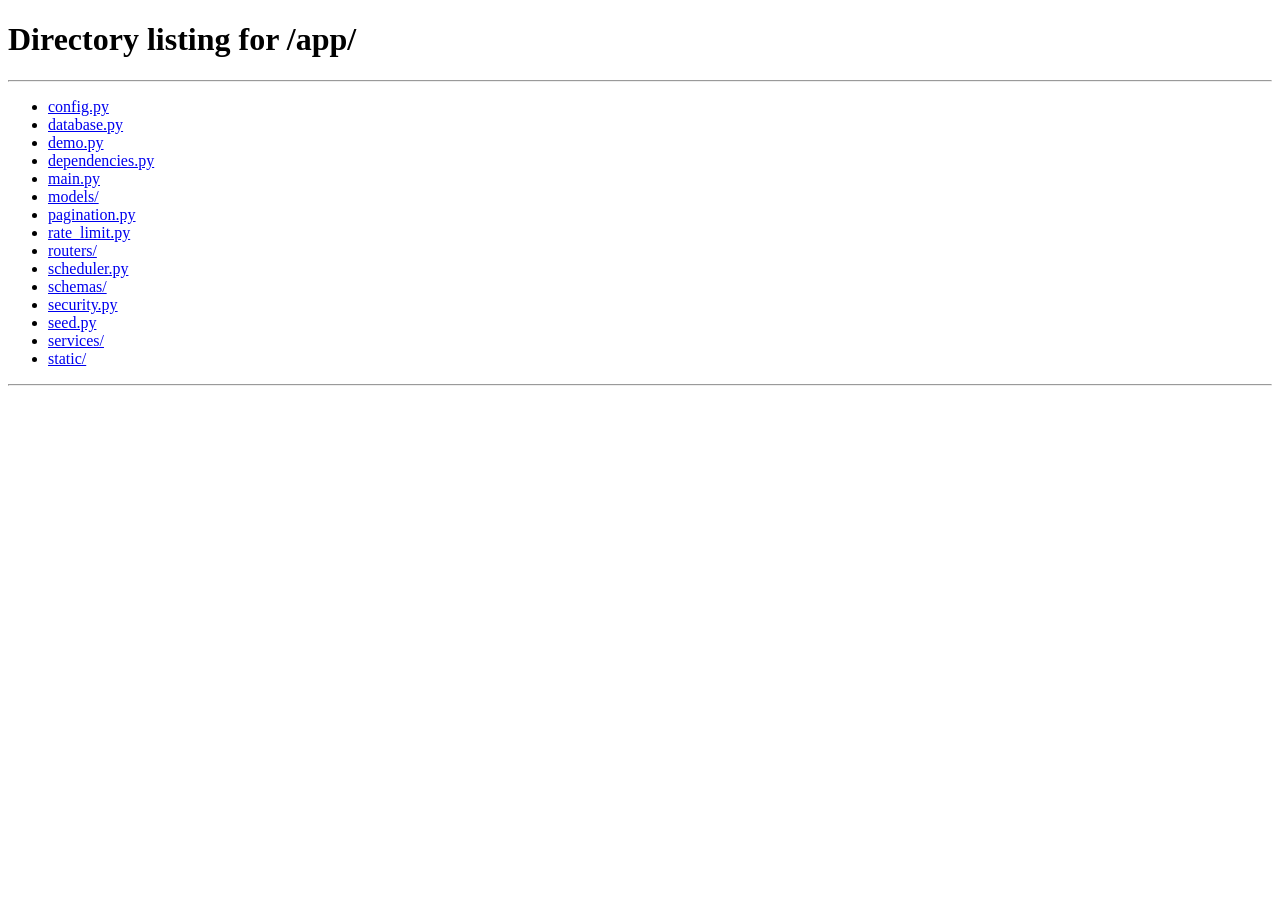
<file: app/static/history.html>
<!doctype html>
<html lang="en">
  <head>
    <meta charset="utf-8" />
    <meta name="viewport" content="width=device-width, initial-scale=1" />
    <title>Movement history | Smart Warehouse</title>
    <link rel="stylesheet" href="css/style.css" />
    <script type="module" src="js/history.js"></script>
  </head>
  <body>
    <div class="shell" id="shell">
      <main class="content" id="main" hidden>
        <div class="page-head">
          <div>
            <h1>Movement history</h1>
            <p>Every stock change, newest first. Movements are never edited or deleted.</p>
          </div>
        </div>

        <form class="toolbar" id="filters">
          <div class="field">
            <label for="product_id">Product</label>
            <select id="product_id" name="product_id"></select>
          </div>
          <div class="field">
            <label for="location_id">Location</label>
            <select id="location_id" name="location_id"></select>
          </div>
          <div class="field">
            <label for="type">Type</label>
            <select id="type" name="type"></select>
          </div>
          <div class="field" id="user-field" hidden>
            <label for="user_id">User</label>
            <select id="user_id" name="user_id"></select>
          </div>
          <div class="field">
            <label for="date_from">From date</label>
            <input id="date_from" name="date_from" type="date" />
          </div>
          <div class="field">
            <label for="date_to">To date</label>
            <input id="date_to" name="date_to" type="date" />
          </div>
          <button class="btn btn-quiet" type="reset">Clear filters</button>
        </form>

        <p id="message" class="msg" hidden></p>

        <div class="table-wrap">
          <table>
            <thead>
              <tr>
                <th>Time</th>
                <th>Type</th>
                <th>Product</th>
                <th>From</th>
                <th>To</th>
                <th class="num">Quantity</th>
                <th>User</th>
                <th>Reason</th>
              </tr>
            </thead>
            <tbody id="rows"></tbody>
          </table>
        </div>
        <div class="pager" id="pager"></div>
      </main>
    </div>
  </body>
</html>
</file>
<file: app/static/css/style.css>
/* Smart Warehouse — one stylesheet, no inline styles (the CSP forbids them).
   Look: concrete floor, slate racking, yellow rack labels. Red only means "below reorder point". */

:root {
  --concrete: #e7e8e4;
  --paper: #f8f8f6;
  --slate: #1f262d;
  --slate-2: #2c353e;
  --ink: #1f262d;
  --ink-soft: #5a636c;
  --line: #c9ccc6;
  --label: #f2c230;
  --label-ink: #1b1b17;
  --steel: #2f5d7c;
  --steel-dark: #234a63;
  --alert: #b93a28;
  --alert-bg: #f6e2dd;
  --ok: #3b7449;
  --ok-bg: #e0eee2;
  --focus: #2f5d7c;

  --font-sign: "Bahnschrift", "DIN Alternate", "Roboto Condensed", "Arial Narrow", sans-serif;
  --font-body: "Segoe UI", system-ui, -apple-system, "Helvetica Neue", Arial, sans-serif;

  --step--1: 0.8125rem;
  --step-0: 0.9375rem;
  --step-1: 1.125rem;
  --step-2: 1.5rem;
  --step-3: 2rem;

  --radius-sm: 3px;
  --radius: 6px;
  --sidebar: 15rem;
}

*,
*::before,
*::after {
  box-sizing: border-box;
}

html {
  -webkit-text-size-adjust: 100%;
}

body {
  margin: 0;
  background: var(--concrete);
  color: var(--ink);
  font-family: var(--font-body);
  font-size: var(--step-0);
  line-height: 1.5;
}

h1,
h2,
h3 {
  font-family: var(--font-sign);
  font-weight: 600;
  line-height: 1.15;
  margin: 0;
}

h1 {
  font-size: var(--step-3);
  letter-spacing: -0.01em;
}

h2 {
  font-size: var(--step-2);
}

h3 {
  font-size: var(--step-1);
}

p {
  margin: 0 0 0.75rem;
  max-width: 70ch;
}

a {
  color: var(--steel);
}

a:hover {
  color: var(--steel-dark);
}

:focus-visible {
  outline: 3px solid var(--focus);
  outline-offset: 2px;
}

[hidden] {
  display: none !important;
}

.num {
  font-variant-numeric: tabular-nums;
  text-align: right;
  white-space: nowrap;
}

.muted {
  color: var(--ink-soft);
}

.visually-hidden {
  position: absolute;
  width: 1px;
  height: 1px;
  overflow: hidden;
  clip: rect(0 0 0 0);
  white-space: nowrap;
}

/* ---------- App shell ---------------------------------------------------- */

.shell {
  display: grid;
  grid-template-columns: var(--sidebar) 1fr;
  min-height: 100vh;
}

.sidebar {
  background: var(--slate);
  color: #e9ecef;
  display: flex;
  flex-direction: column;
  padding: 1.25rem 0 1rem;
  position: sticky;
  top: 0;
  height: 100vh;
  overflow-y: auto;
}

.brand {
  display: flex;
  align-items: center;
  gap: 0.6rem;
  padding: 0 1.25rem 1.25rem;
  font-family: var(--font-sign);
  font-size: var(--step-1);
  font-weight: 600;
  color: #fff;
  text-decoration: none;
}

.brand-mark {
  width: 1.6rem;
  height: 1.6rem;
  background: var(--label);
  border-radius: var(--radius-sm);
  display: grid;
  place-items: center;
  color: var(--label-ink);
  font-size: 0.85rem;
}

.nav-group {
  list-style: none;
  margin: 0;
  padding: 0 0.75rem;
}

.nav-heading {
  font-size: var(--step--1);
  color: #9aa4ad;
  padding: 1rem 1.25rem 0.35rem;
}

.nav-link {
  display: flex;
  align-items: center;
  justify-content: space-between;
  gap: 0.5rem;
  padding: 0.5rem 0.6rem;
  border-radius: var(--radius-sm);
  color: #d5dbe0;
  text-decoration: none;
  border-left: 3px solid transparent;
}

.nav-link:hover {
  background: var(--slate-2);
  color: #fff;
}

.nav-link[aria-current="page"] {
  background: var(--slate-2);
  color: #fff;
  border-left-color: var(--label);
}

.badge {
  min-width: 1.4rem;
  padding: 0 0.4rem;
  border-radius: 999px;
  background: var(--label);
  color: var(--label-ink);
  font-size: var(--step--1);
  font-weight: 700;
  text-align: center;
  font-variant-numeric: tabular-nums;
}

.who {
  margin-top: auto;
  padding: 1rem 1.25rem 0;
  border-top: 1px solid var(--slate-2);
  font-size: var(--step--1);
}

.who-name {
  color: #fff;
  font-weight: 600;
  overflow-wrap: anywhere;
}

.who-role {
  color: #9aa4ad;
  text-transform: capitalize;
  margin-bottom: 0.6rem;
}

.content {
  padding: 2rem clamp(1rem, 3vw, 2.5rem) 3rem;
  min-width: 0;
}

.page-head {
  display: flex;
  flex-wrap: wrap;
  align-items: end;
  justify-content: space-between;
  gap: 1rem;
  margin-bottom: 1.5rem;
}

.page-head p {
  margin: 0.35rem 0 0;
  color: var(--ink-soft);
}

.topbar {
  display: none;
}

/* ---------- Panels, tables ---------------------------------------------- */

.panel {
  background: var(--paper);
  border: 1px solid var(--line);
  border-radius: var(--radius);
  padding: 1.25rem;
  margin-bottom: 1.5rem;
}

.panel > h2,
.panel > h3 {
  margin-bottom: 1rem;
}

.table-wrap {
  overflow-x: auto;
  background: var(--paper);
  border: 1px solid var(--line);
  border-radius: var(--radius);
}

table {
  width: 100%;
  border-collapse: collapse;
}

th,
td {
  padding: 0.6rem 0.85rem;
  text-align: left;
  border-bottom: 1px solid var(--line);
  vertical-align: middle;
}

th {
  font-family: var(--font-sign);
  font-weight: 600;
  font-size: var(--step--1);
  color: var(--ink-soft);
  background: #eef0ec;
  white-space: nowrap;
}

th.num {
  text-align: right;
}

tbody tr:last-child td {
  border-bottom: 0;
}

tbody tr:hover {
  background: #f0f2ee;
}

tr.is-below td:first-child {
  box-shadow: inset 4px 0 0 var(--alert);
}

tr.is-inactive td {
  color: var(--ink-soft);
}

.empty {
  padding: 2rem 1rem;
  text-align: center;
  color: var(--ink-soft);
}

.sku {
  font-family: var(--font-sign);
  font-weight: 600;
  letter-spacing: 0.02em;
  white-space: nowrap;
}

/* The rack label: how every location code is shown, like the yellow tags on the shelves. */
.loc {
  display: inline-block;
  padding: 0.05rem 0.45rem;
  background: var(--label);
  color: var(--label-ink);
  border: 1px solid #c99c14;
  border-radius: var(--radius-sm);
  font-family: var(--font-sign);
  font-weight: 700;
  letter-spacing: 0.06em;
  font-variant-numeric: tabular-nums;
  text-decoration: none;
  white-space: nowrap;
}

a.loc:hover {
  color: var(--label-ink);
  background: #f6cf55;
}

.loc-big {
  font-size: var(--step-3);
  padding: 0.1rem 0.7rem;
  border-width: 2px;
}

.loc-off {
  background: #ddd9cc;
  border-color: #b5b0a0;
}

.pill {
  display: inline-block;
  padding: 0.05rem 0.55rem;
  border-radius: 999px;
  font-size: var(--step--1);
  font-weight: 600;
  white-space: nowrap;
  background: #e3e6e8;
  color: var(--ink);
}

.pill-alert {
  background: var(--alert-bg);
  color: var(--alert);
}

.pill-ok {
  background: var(--ok-bg);
  color: var(--ok);
}

.pill-receive {
  background: var(--ok-bg);
  color: var(--ok);
}

.pill-pick {
  background: #e2eaf1;
  color: var(--steel-dark);
}

.pill-move {
  background: #ecebe2;
  color: #5c5a3d;
}

.pill-adjust {
  background: #f4ead0;
  color: #7a5a06;
}

/* Days-of-stock gauge on the planner. */
.gauge {
  display: flex;
  align-items: center;
  justify-content: flex-end;
  gap: 0.6rem;
}

.gauge-track {
  width: 5rem;
  height: 0.5rem;
  background: #dfe2dc;
  border-radius: 999px;
  overflow: hidden;
}

.gauge-fill {
  display: block;
  height: 100%;
  background: var(--ok);
}

.gauge-fill.is-low {
  background: var(--alert);
}

.gauge-fill.is-mid {
  background: #c99c14;
}

/* Width steps for the gauge (classes, because inline style attributes are blocked). */
.w-0 { width: 0; }
.w-1 { width: 10%; }
.w-2 { width: 20%; }
.w-3 { width: 30%; }
.w-4 { width: 40%; }
.w-5 { width: 50%; }
.w-6 { width: 60%; }
.w-7 { width: 70%; }
.w-8 { width: 80%; }
.w-9 { width: 90%; }
.w-10 { width: 100%; }

/* ---------- Forms ------------------------------------------------------- */

.form-grid {
  display: grid;
  grid-template-columns: repeat(auto-fit, minmax(12rem, 1fr));
  gap: 1rem;
  align-items: start;
}

.form-grid + .actions {
  margin-top: 1.25rem;
}

.field {
  display: flex;
  flex-direction: column;
  gap: 0.3rem;
  min-width: 0;
}

.field-wide {
  grid-column: 1 / -1;
}

label,
.label {
  font-size: var(--step--1);
  font-weight: 600;
}

.hint {
  font-size: var(--step--1);
  color: var(--ink-soft);
}

input,
select,
textarea {
  font: inherit;
  color: inherit;
  width: 100%;
  padding: 0.5rem 0.6rem;
  border: 1px solid #a9aea8;
  border-radius: var(--radius-sm);
  background: #fff;
}

input:disabled,
select:disabled {
  background: #eceeea;
  color: var(--ink-soft);
}

input[type="checkbox"] {
  width: auto;
}

.form-grid .check {
  padding-top: 1.6rem;
}

.check {
  display: flex;
  align-items: center;
  gap: 0.5rem;
  font-weight: 400;
  font-size: var(--step-0);
  padding: 0.5rem 0;
}

.toolbar {
  display: flex;
  flex-wrap: wrap;
  gap: 0.75rem 1rem;
  align-items: end;
  margin-bottom: 1rem;
}

.toolbar .field {
  min-width: 10rem;
  flex: 1 1 10rem;
  max-width: 18rem;
}

.toolbar .field-search {
  flex: 2 1 16rem;
  max-width: 26rem;
}

.actions {
  display: flex;
  flex-wrap: wrap;
  gap: 0.5rem;
  align-items: center;
}

.btn {
  font: inherit;
  font-weight: 600;
  display: inline-flex;
  align-items: center;
  justify-content: center;
  gap: 0.4rem;
  padding: 0.5rem 1rem;
  border-radius: var(--radius-sm);
  border: 1px solid var(--steel-dark);
  background: var(--steel);
  color: #fff;
  cursor: pointer;
  text-decoration: none;
  white-space: nowrap;
}

.btn:hover {
  background: var(--steel-dark);
  color: #fff;
}

.btn:disabled {
  opacity: 0.6;
  cursor: progress;
}

.btn-quiet {
  background: transparent;
  color: var(--steel);
  border-color: #a9b7c2;
}

.btn-quiet:hover {
  background: #e2eaf1;
  color: var(--steel-dark);
}

.btn-danger {
  background: transparent;
  color: var(--alert);
  border-color: #dbb0a7;
}

.btn-danger:hover {
  background: var(--alert-bg);
  color: var(--alert);
}

.btn-small {
  padding: 0.2rem 0.6rem;
  font-size: var(--step--1);
}

.btn-on-dark {
  background: transparent;
  color: #d5dbe0;
  border-color: #4a5560;
  width: 100%;
}

.btn-on-dark:hover {
  background: var(--slate-2);
}

/* Segmented control for the four operation types. */
.segments {
  display: grid;
  grid-template-columns: repeat(4, 1fr);
  border: 1px solid var(--slate);
  border-radius: var(--radius);
  overflow: hidden;
  margin: 0 0 1.5rem;
  padding: 0;
  max-width: 40rem;
}

.segments legend {
  position: absolute;
  width: 1px;
  height: 1px;
  overflow: hidden;
  clip: rect(0 0 0 0);
}

.segments input {
  position: absolute;
  opacity: 0;
  width: 1px;
}

.segments label {
  display: block;
  text-align: center;
  padding: 0.7rem 0.5rem;
  font-family: var(--font-sign);
  font-size: var(--step-1);
  font-weight: 600;
  cursor: pointer;
  background: var(--paper);
  border-left: 1px solid var(--slate);
}

.segments label:first-of-type {
  border-left: 0;
}

.segments input:checked + label {
  background: var(--slate);
  color: #fff;
  box-shadow: inset 0 -4px 0 var(--label);
}

.segments input:focus-visible + label {
  outline: 3px solid var(--focus);
  outline-offset: -3px;
}

/* ---------- Messages ---------------------------------------------------- */

.msg {
  border-radius: var(--radius-sm);
  padding: 0.7rem 0.9rem;
  margin: 0 0 1rem;
  border-left: 4px solid;
  white-space: pre-line;
}

.msg-error {
  background: var(--alert-bg);
  border-color: var(--alert);
  color: #6f2216;
}

.msg-ok {
  background: var(--ok-bg);
  border-color: var(--ok);
  color: #1f4a2a;
}

.msg-info {
  background: #e2eaf1;
  border-color: var(--steel);
  color: var(--steel-dark);
}

/* ---------- Product / shelf detail -------------------------------------- */

.facts {
  display: flex;
  flex-wrap: wrap;
  gap: 1rem 2.5rem;
  margin: 0 0 1.5rem;
}

.facts div {
  display: flex;
  flex-direction: column;
}

.facts dt {
  font-size: var(--step--1);
  color: var(--ink-soft);
}

.facts dd {
  margin: 0;
  font-family: var(--font-sign);
  font-size: var(--step-2);
  font-weight: 600;
  font-variant-numeric: tabular-nums;
}

.two-col {
  display: grid;
  grid-template-columns: minmax(0, 1fr) minmax(0, 1fr);
  gap: 1.5rem;
  align-items: start;
  margin-bottom: 2rem;
}

section > h2 {
  margin-bottom: 0.25rem;
}

.count-col {
  width: 8rem;
  border-left: 1px dashed var(--line);
}

.print-only {
  display: none;
}

/* ---------- Notifications ----------------------------------------------- */

.inbox {
  list-style: none;
  margin: 0;
  padding: 0;
}

.note {
  background: var(--paper);
  border: 1px solid var(--line);
  border-radius: var(--radius);
  padding: 1rem 1.25rem;
  margin-bottom: 0.75rem;
  display: grid;
  grid-template-columns: 1fr auto;
  gap: 0.25rem 1rem;
}

.note.is-unread {
  border-left: 5px solid var(--label);
}

.note h3 {
  font-size: var(--step-1);
}

.note-body {
  grid-column: 1 / -1;
  white-space: pre-line;
  margin: 0.25rem 0 0;
}

.note-time {
  font-size: var(--step--1);
  color: var(--ink-soft);
}

/* ---------- Pager ------------------------------------------------------- */

.pager {
  display: flex;
  align-items: center;
  justify-content: space-between;
  gap: 1rem;
  padding: 0.75rem 0;
  font-size: var(--step--1);
  color: var(--ink-soft);
}

/* ---------- Dialog ------------------------------------------------------ */

dialog {
  border: 1px solid var(--line);
  border-radius: var(--radius);
  padding: 1.5rem;
  width: min(32rem, calc(100vw - 2rem));
  background: var(--paper);
  color: var(--ink);
}

dialog::backdrop {
  background: rgb(31 38 45 / 0.55);
}

dialog h2 {
  margin-bottom: 1rem;
}

dialog .actions {
  margin-top: 1.25rem;
  justify-content: flex-end;
}

/* ---------- Login ------------------------------------------------------- */

.login {
  min-height: 100vh;
  display: grid;
  grid-template-columns: minmax(0, 1.1fr) minmax(0, 1fr);
}

.login-side {
  background: var(--slate);
  color: #e9ecef;
  padding: clamp(2rem, 6vw, 5rem);
  display: flex;
  flex-direction: column;
  justify-content: space-between;
  gap: 3rem;
}

.login-side h1 {
  color: #fff;
  font-size: clamp(2.25rem, 5vw, 3.5rem);
  max-width: 12ch;
}

.login-side p {
  color: #b9c2ca;
  margin-top: 1rem;
  max-width: 34ch;
}

/* A row of rack labels as the one visual moment on the login page. */
.rack {
  display: flex;
  flex-wrap: wrap;
  gap: 0.6rem;
  border-top: 6px solid #3e4954;
  padding-top: 1rem;
}

.rack .loc {
  font-size: var(--step-1);
}

.login-main {
  display: grid;
  place-items: center;
  padding: 2rem 1rem;
}

.login-form {
  width: min(24rem, 100%);
  display: flex;
  flex-direction: column;
  gap: 1rem;
}

.login-form .btn {
  padding: 0.7rem 1rem;
}

/* ---------- Small screens ----------------------------------------------- */

@media (max-width: 860px) {
  .shell {
    grid-template-columns: 1fr;
  }

  .topbar {
    display: flex;
    align-items: center;
    justify-content: space-between;
    background: var(--slate);
    padding: 0.6rem 1rem;
    position: sticky;
    top: 0;
    z-index: 10;
  }

  .topbar .brand {
    padding: 0;
  }

  .sidebar {
    display: none;
    position: static;
    height: auto;
  }

  .shell.nav-open .sidebar {
    display: flex;
  }

  .content {
    padding: 1.25rem 1rem 2.5rem;
  }

  .two-col,
  .login {
    grid-template-columns: 1fr;
  }

  .login-side {
    gap: 1.5rem;
  }

  .segments label {
    font-size: var(--step-0);
    padding: 0.6rem 0.25rem;
  }

  .toolbar .field,
  .toolbar .field-search {
    max-width: none;
  }
}

@media (prefers-reduced-motion: reduce) {
  * {
    transition: none !important;
    animation: none !important;
  }
}

/* ---------- Print (shelf count sheet) ----------------------------------- */

@media print {
  body {
    background: #fff;
  }

  .sidebar,
  .topbar,
  .no-print,
  .pager {
    display: none !important;
  }

  .shell {
    display: block;
  }

  .content {
    padding: 0;
  }

  .print-only {
    display: block;
  }

  th.print-only,
  td.print-only {
    display: table-cell;
  }

  .table-wrap {
    border: 0;
  }

  th,
  td {
    border-bottom: 1px solid #999;
  }

  .loc {
    border-color: #000;
  }
}

.nowrap {
  white-space: nowrap;
  font-variant-numeric: tabular-nums;
}

/* ---------- Demo logins (login page, demo mode only) -------------------- */

.demo {
  margin-top: 1.5rem;
  padding-top: 1.25rem;
  border-top: 1px solid var(--line);
}

.demo h3 {
  margin-bottom: 0.25rem;
}

.demo-logins {
  display: grid;
  gap: 0.5rem;
}

.demo-login {
  justify-content: space-between;
  white-space: normal;
  text-align: left;
}

.demo-email {
  font-weight: 400;
  font-size: var(--step--1);
  overflow-wrap: anywhere;
}
</file>
